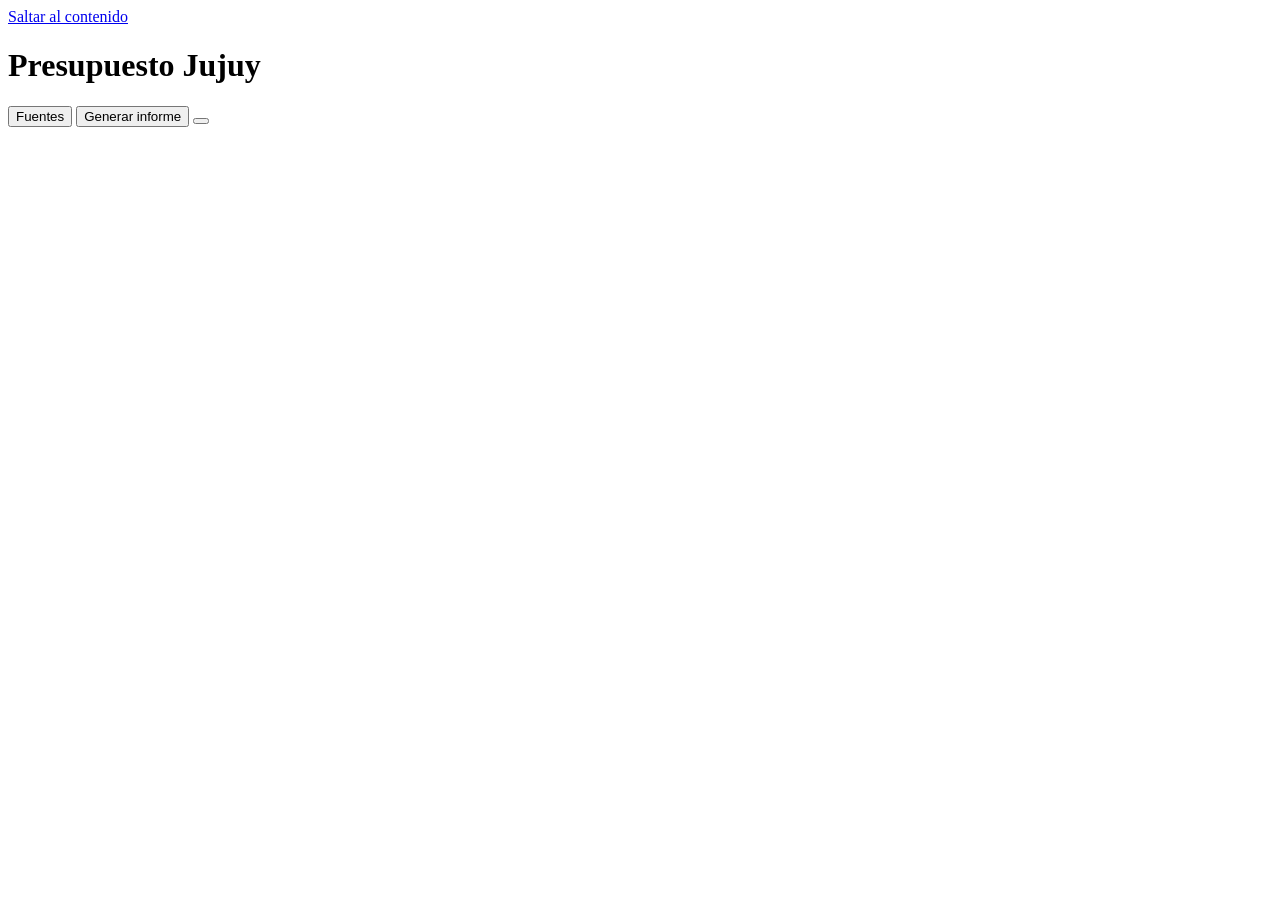
<file: src/index.html>
<!doctype html>
<html lang="es-AR">
<head>
<meta charset="utf-8">
<meta name="viewport" content="width=device-width, initial-scale=1, viewport-fit=cover">
<meta name="theme-color" content="#222a2a">
<meta name="description" content="Explorá y compará el presupuesto provincial de Jujuy de 2025, 2026 y 2027.">
<title>Presupuesto Jujuy</title>
<style>/*STYLE*/</style>
</head>
<body>
<a class="skip" href="#contenido">Saltar al contenido</a>
<div id="site">
<header class="top">
 <div class="brand"><span aria-hidden="true" class="brand-mark"><i></i><i></i><i></i></span><h1>Presupuesto Jujuy</h1></div>
 <div class="top-actions"><button class="secondary" type="button" data-sources aria-haspopup="dialog"><span id="source-icon" aria-hidden="true"></span>Fuentes</button>
 <button class="primary" type="button" id="generate-report" aria-haspopup="dialog">Generar informe</button>
 <button class="round share" type="button" id="share" aria-label="Compartir esta vista"></button></div>
</header>
<main id="contenido" tabindex="-1"></main>
</div>
<p class="toast" role="status" id="toast"></p>
<dialog id="filters" aria-labelledby="filter-title"></dialog>
<dialog id="sources" aria-labelledby="sources-title"></dialog>
<dialog id="report-dialog" aria-labelledby="report-dialog-title"></dialog>
<div id="report-print"></div>
<script id="data" type="application/json">/*DATA*/</script>
<script>/*SCRIPT*/</script>
</body>
</html>
</file>
